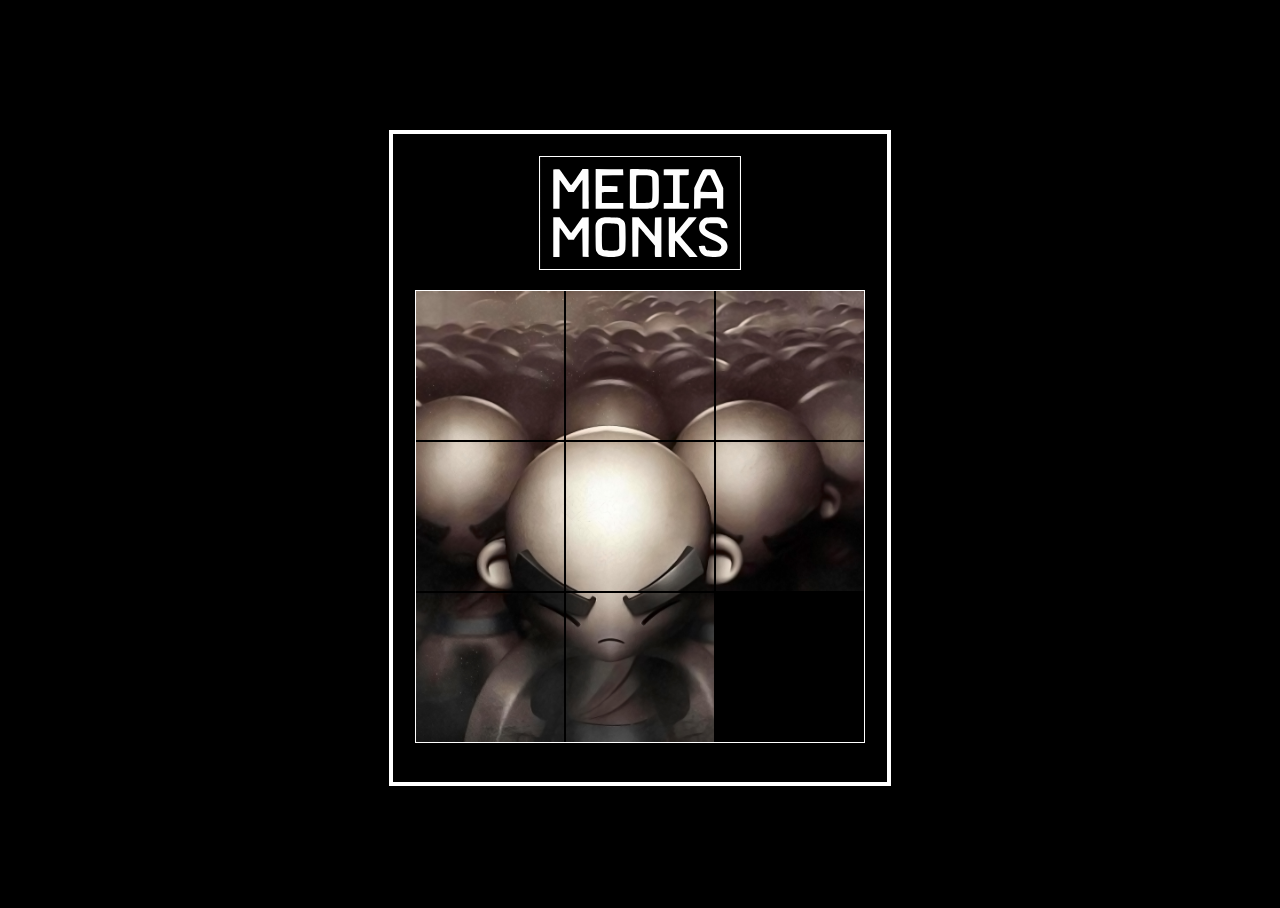
<file: mm-sliding-puzzle/3x3/index.html>
<!DOCTYPE html>
<html lang="en">
  <head>
    <title>MediaMonks Sliding Puzzle</title>
    <link rel="stylesheet" href="./styles.css" type="text/css" />
    <link rel="icon" href="./media/mmicon.png" />
    <link rel="preconnect" href="https://fonts.gstatic.com">
    <link href="https://fonts.googleapis.com/css2?family=Titillium+Web:wght@600&display=swap" rel="stylesheet">
  </head>
  <body>
    <div class="puzzle">
      <div class="heading">
        <?xml version="1.0" encoding="UTF-8"?>
        <svg width="200" height="112" viewBox="0 0 514 288" xmlns="http://www.w3.org/2000/svg" xmlns:v="https://vecta.io/nano">
          <path d="M0 144v144h514V0H0v144zM51 32.7c.3.3 6.6 9.3 14 20 7.5 10.8 14 19.6 14.5 19.6 1.1.1 9.5-11.4 22-30.1l7.6-11.2h7.4c4.1 0 7.6.4 7.9.8.4.7 1 88.1.7 98.4l-.1 2.8h-16V58.5l-2 2.5c-1.1 1.4-6.1 8.5-11.2 15.7L86.6 90h-7l-7.1-.1L62 74.5C56.2 66 51.2 59.1 50.9 59c-.4 0-.7.6-.6 1.2l-.1 37L50 133H34V32.1l5.3-.3c5.2-.3 10.7.1 11.7.9zm162.8 6.5l.3 7.8-27.3.2-27.3.3v27l19.8.3 19.7.2v15l-6.7.2c-3.8.1-10.8.1-15.6-.1s-10.8 0-13.3.4l-4.4.6V118h55v15h-71V31l35.3.2 35.2.3.3 7.7zm75-5.8c6.8 2.2 12.6 7.4 14.9 13.4 1.6 4.2 1.8 8.2 1.8 36.2 0 26.7-.2 32-1.6 35-2.4 5.2-6.6 9.8-11.3 12.3-3.9 2.1-5.4 2.2-32.8 2.5-27.2.3-28.8.2-28.9-1.5V81l.1-49.3c0-.5 11.8-.7 26.3-.5 21.1.4 27.2.8 31.5 2.2zm93.6 4.1l-.3 7.7c-.1 1.6-1.4 1.8-11.6 1.8H359v70.9l11.8.3 11.7.3.3 2.9c.2 1.7.1 4.9-.3 7.3l-.6 4.3H318v-15h24V47h-24V32.1l3.3-.4c1.7-.2 16.3-.4 32.2-.3l29 .1-.1 6zm66.1-4.4c.8.8 6.2 11.7 12 24.2L471 80v53h-16v-27h-41.9l-.3 13.2-.3 13.3-16.6.6.6-53.6 10.3-21.9c5.6-12.1 11-22.8 11.8-23.7 2.2-2.5 4.3-2.8 17.2-2.5 8.3.2 11.6.6 12.7 1.7zM64.9 175.6c12.7 18.3 14.5 20.4 15.8 19.1.9-.8 7.5-10 14.7-20.3l13.2-18.9 16.4-.6.1 3.8c.1 3.2 0 87.4-.1 95.6v2.8l-15.5-.6-1-74.8L99 195c-5.2 7.3-10.1 14.4-10.8 15.7-1.2 2.2-1.8 2.4-8.4 2.1l-7.2-.3-10.5-15.2c-5.8-8.4-10.9-15.2-11.3-15.2-.5-.1-.8 16.8-.8 37.4V257H34V155h16.5l14.4 20.6zM206 157.4c1.9 1 5.2 3.5 7.3 5.4 6.2 6 6.7 9.3 6.7 42.6 0 16-.4 30.8-.9 32.9-1.3 5.4-5.7 11.4-10.5 14.2-5.1 3-14.2 4.5-27.1 4.5-22.1 0-31.7-3.8-36.6-14.5-1.6-3.6-1.8-7.6-2.1-36.5-.2-32.1-.2-32.6 2.1-37.3 1.2-2.6 3.9-6.1 5.9-7.7 6.3-5.2 10.5-6 32.2-5.7 16.8.2 20 .5 23 2.1zm68 22.2l20.5 24.6 1-48.7 16.5-.6V257h-15.9l-.6-3.3c-.3-1.7-.4-8.2-.3-14.2l.3-11-20.5-24.7c-11.3-13.6-20.8-24.7-21.2-24.7-.4-.1-.9 17.3-1 38.6l-.3 38.8h-15l-.3-50.8-.2-50.7h8.2l8.3.1 20.5 24.5zm73.2-5.9l-.1 21.2c-.2 2.1 0 2.3 1.3 1.2.8-.7 8.8-10.2 17.7-21.2l16.2-19.9h10.3c5.7 0 10.4.3 10.4.6s-9.4 11.4-21 24.7l-21 24.8c0 .3 9.9 11.8 22 25.5l22 25.6c0 .5-4.7.8-10.4.8h-10.4l-17.7-21.1c-9.7-11.5-18-20.7-18.4-20.4-.9.9-.8.4-1 22L347 257h-6.4c-3.5 0-7.1-.3-8-.6-1.4-.5-1.6-6-1.6-51V155h16l.2 18.7zm118.1-17.1c6.7 2.3 13.2 8.9 15.1 15.5.9 2.9 1.6 6.6 1.6 8.1v2.9l-15.3-.6-1.4-4.7c-1.9-6.8-3.3-7.3-20.5-7.3-14.1 0-14.7.1-17.2 2.4-1.4 1.3-2.8 3.9-3.2 5.7-1.2 6.6 4.4 11.6 21.5 18.9 22.2 9.4 32.6 17.3 35.1 26.6 3.4 12.4-2.4 24-15 30.4-4.5 2.4-24.8 3.3-34.5 1.6-12.7-2.2-20.5-9.9-22.4-22.2l-.8-4.8 4.1-.5c2.3-.2 5.8-.4 7.8-.5 3.6-.1 3.8.1 4.9 4.3 1.9 7.6 3 8.1 20 8.4l14.9.3 3-3c2.4-2.3 3-3.8 3-7.2 0-6.2-3.9-9.3-22.1-17.5-28.2-12.7-34.9-19.1-34.9-33.4 0-10.2 7-20.1 16.6-23.5 5.8-2.1 33.5-2 39.7.1zM247.7 47.7c-.4.3-.7 16.3-.7 35.5V118h15.8c8.6 0 17.4-.5 19.4-1.1 6.5-1.8 6.8-3.1 6.8-34.3 0-15.8-.4-28.6-1-30.1-1.7-4.5-6.1-5.5-23.8-5.5-8.7 0-16.2.3-16.5.7z"/>
          <path d="M427.1 52.7c-7.3 14.7-13.9 30.1-14.3 33.3l-.3 3.5 21.3.3 21.2.2v-3.2c0-2-3.3-10.3-8.7-21.5L437.7 47h-3.9c-3.6 0-3.9.3-6.7 5.7zM169 170.6c-4.8.6-7.6 2.2-8.9 5.1-.7 1.6-1.1 11.9-1.1 29.9 0 31.2.3 32.5 6.8 34.4 2.2.7 9.3 1 17.9.8 14.1-.3 14.3-.3 17-3.1l2.8-2.7v-27.8c0-15.2-.3-28.9-.8-30.4-1.3-4.7-4-5.6-17.7-6.1-6.9-.3-14.1-.3-16-.1z"/>
        </svg>
      </div>
      <div class="grid">
        <button class="tile tile--1" style="--char:A" onmousedown="mDownSound()" onmouseup="mUpSound()"></button>
        <button class="tile tile--2" style="--char:B" onmousedown="mDownSound()" onmouseup="mUpSound()"></button>
        <button class="tile tile--3" style="--char:C" onmousedown="mDownSound()" onmouseup="mUpSound()"></button>
        <button class="tile tile--4" style="--char:D" onmousedown="mDownSound()" onmouseup="mUpSound()"></button>
        <button class="tile tile--5" style="--char:E" onmousedown="mDownSound()" onmouseup="mUpSound()"></button>
        <button class="tile tile--6" style="--char:F" onmousedown="mDownSound()" onmouseup="mUpSound()"></button>
        <button class="tile tile--7" style="--char:G" onmousedown="mDownSound()" onmouseup="mUpSound()"></button>
        <button class="tile tile--8" style="--char:H" onmousedown="mDownSound()" onmouseup="mUpSound()"></button>
        <div class="tile tile--empty" style="--char:I"></div>
      </div>
      <div class="footer"></div>
    </div>
    <audio id="mouseDownSound" src="./media/mousedown.mp3"></audio>
    <audio id="mouseUpSound"  src="media/mouseup.mp3"></audio>
    <script src="app.js"></script>
    <script>
      function mDownSound() {
        const audio = document.getElementById("mouseDownSound");
        audio.play();
      }
      function mUpSound() {
        const audio = document.getElementById("mouseUpSound");
        audio.play();
      }
    </script>
  </body>
</html>
</file>
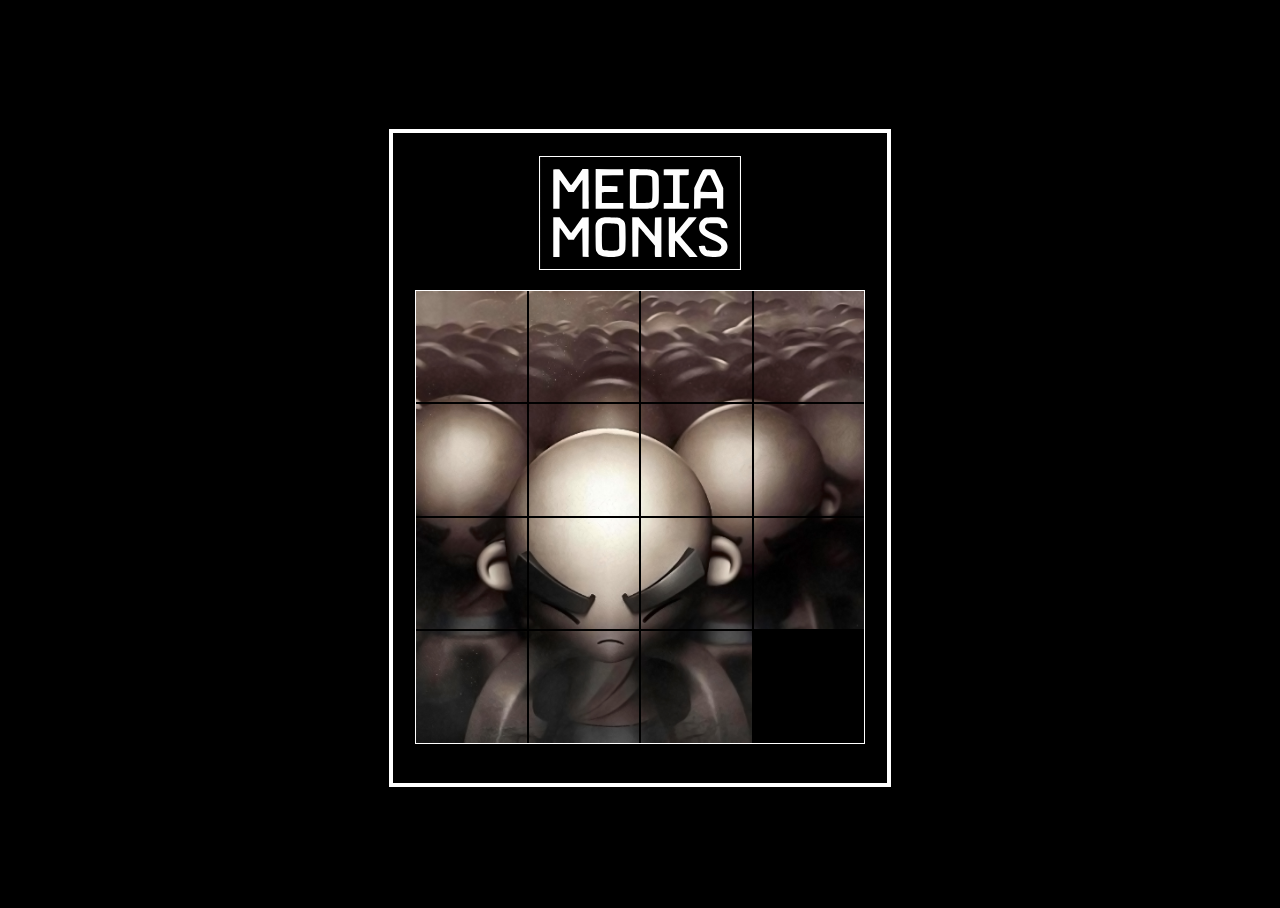
<file: mm-sliding-puzzle/4x4/index.html>
<!DOCTYPE html>
<html lang="en">
  <head>
    <title>MediaMonks Sliding Puzzle</title>
    <link rel="stylesheet" href="./styles.css" type="text/css" />
    <link rel="icon" href="./media/mmicon.png" />
    <link rel="preconnect" href="https://fonts.gstatic.com">
    <link href="https://fonts.googleapis.com/css2?family=Titillium+Web:wght@600&display=swap" rel="stylesheet">
  </head>
  <body>
    <div class="puzzle">
      <div class="heading">
        <?xml version="1.0" encoding="UTF-8"?>
        <svg width="200" height="112" viewBox="0 0 514 288" xmlns="http://www.w3.org/2000/svg" xmlns:v="https://vecta.io/nano">
          <path d="M0 144v144h514V0H0v144zM51 32.7c.3.3 6.6 9.3 14 20 7.5 10.8 14 19.6 14.5 19.6 1.1.1 9.5-11.4 22-30.1l7.6-11.2h7.4c4.1 0 7.6.4 7.9.8.4.7 1 88.1.7 98.4l-.1 2.8h-16V58.5l-2 2.5c-1.1 1.4-6.1 8.5-11.2 15.7L86.6 90h-7l-7.1-.1L62 74.5C56.2 66 51.2 59.1 50.9 59c-.4 0-.7.6-.6 1.2l-.1 37L50 133H34V32.1l5.3-.3c5.2-.3 10.7.1 11.7.9zm162.8 6.5l.3 7.8-27.3.2-27.3.3v27l19.8.3 19.7.2v15l-6.7.2c-3.8.1-10.8.1-15.6-.1s-10.8 0-13.3.4l-4.4.6V118h55v15h-71V31l35.3.2 35.2.3.3 7.7zm75-5.8c6.8 2.2 12.6 7.4 14.9 13.4 1.6 4.2 1.8 8.2 1.8 36.2 0 26.7-.2 32-1.6 35-2.4 5.2-6.6 9.8-11.3 12.3-3.9 2.1-5.4 2.2-32.8 2.5-27.2.3-28.8.2-28.9-1.5V81l.1-49.3c0-.5 11.8-.7 26.3-.5 21.1.4 27.2.8 31.5 2.2zm93.6 4.1l-.3 7.7c-.1 1.6-1.4 1.8-11.6 1.8H359v70.9l11.8.3 11.7.3.3 2.9c.2 1.7.1 4.9-.3 7.3l-.6 4.3H318v-15h24V47h-24V32.1l3.3-.4c1.7-.2 16.3-.4 32.2-.3l29 .1-.1 6zm66.1-4.4c.8.8 6.2 11.7 12 24.2L471 80v53h-16v-27h-41.9l-.3 13.2-.3 13.3-16.6.6.6-53.6 10.3-21.9c5.6-12.1 11-22.8 11.8-23.7 2.2-2.5 4.3-2.8 17.2-2.5 8.3.2 11.6.6 12.7 1.7zM64.9 175.6c12.7 18.3 14.5 20.4 15.8 19.1.9-.8 7.5-10 14.7-20.3l13.2-18.9 16.4-.6.1 3.8c.1 3.2 0 87.4-.1 95.6v2.8l-15.5-.6-1-74.8L99 195c-5.2 7.3-10.1 14.4-10.8 15.7-1.2 2.2-1.8 2.4-8.4 2.1l-7.2-.3-10.5-15.2c-5.8-8.4-10.9-15.2-11.3-15.2-.5-.1-.8 16.8-.8 37.4V257H34V155h16.5l14.4 20.6zM206 157.4c1.9 1 5.2 3.5 7.3 5.4 6.2 6 6.7 9.3 6.7 42.6 0 16-.4 30.8-.9 32.9-1.3 5.4-5.7 11.4-10.5 14.2-5.1 3-14.2 4.5-27.1 4.5-22.1 0-31.7-3.8-36.6-14.5-1.6-3.6-1.8-7.6-2.1-36.5-.2-32.1-.2-32.6 2.1-37.3 1.2-2.6 3.9-6.1 5.9-7.7 6.3-5.2 10.5-6 32.2-5.7 16.8.2 20 .5 23 2.1zm68 22.2l20.5 24.6 1-48.7 16.5-.6V257h-15.9l-.6-3.3c-.3-1.7-.4-8.2-.3-14.2l.3-11-20.5-24.7c-11.3-13.6-20.8-24.7-21.2-24.7-.4-.1-.9 17.3-1 38.6l-.3 38.8h-15l-.3-50.8-.2-50.7h8.2l8.3.1 20.5 24.5zm73.2-5.9l-.1 21.2c-.2 2.1 0 2.3 1.3 1.2.8-.7 8.8-10.2 17.7-21.2l16.2-19.9h10.3c5.7 0 10.4.3 10.4.6s-9.4 11.4-21 24.7l-21 24.8c0 .3 9.9 11.8 22 25.5l22 25.6c0 .5-4.7.8-10.4.8h-10.4l-17.7-21.1c-9.7-11.5-18-20.7-18.4-20.4-.9.9-.8.4-1 22L347 257h-6.4c-3.5 0-7.1-.3-8-.6-1.4-.5-1.6-6-1.6-51V155h16l.2 18.7zm118.1-17.1c6.7 2.3 13.2 8.9 15.1 15.5.9 2.9 1.6 6.6 1.6 8.1v2.9l-15.3-.6-1.4-4.7c-1.9-6.8-3.3-7.3-20.5-7.3-14.1 0-14.7.1-17.2 2.4-1.4 1.3-2.8 3.9-3.2 5.7-1.2 6.6 4.4 11.6 21.5 18.9 22.2 9.4 32.6 17.3 35.1 26.6 3.4 12.4-2.4 24-15 30.4-4.5 2.4-24.8 3.3-34.5 1.6-12.7-2.2-20.5-9.9-22.4-22.2l-.8-4.8 4.1-.5c2.3-.2 5.8-.4 7.8-.5 3.6-.1 3.8.1 4.9 4.3 1.9 7.6 3 8.1 20 8.4l14.9.3 3-3c2.4-2.3 3-3.8 3-7.2 0-6.2-3.9-9.3-22.1-17.5-28.2-12.7-34.9-19.1-34.9-33.4 0-10.2 7-20.1 16.6-23.5 5.8-2.1 33.5-2 39.7.1zM247.7 47.7c-.4.3-.7 16.3-.7 35.5V118h15.8c8.6 0 17.4-.5 19.4-1.1 6.5-1.8 6.8-3.1 6.8-34.3 0-15.8-.4-28.6-1-30.1-1.7-4.5-6.1-5.5-23.8-5.5-8.7 0-16.2.3-16.5.7z"/>
          <path d="M427.1 52.7c-7.3 14.7-13.9 30.1-14.3 33.3l-.3 3.5 21.3.3 21.2.2v-3.2c0-2-3.3-10.3-8.7-21.5L437.7 47h-3.9c-3.6 0-3.9.3-6.7 5.7zM169 170.6c-4.8.6-7.6 2.2-8.9 5.1-.7 1.6-1.1 11.9-1.1 29.9 0 31.2.3 32.5 6.8 34.4 2.2.7 9.3 1 17.9.8 14.1-.3 14.3-.3 17-3.1l2.8-2.7v-27.8c0-15.2-.3-28.9-.8-30.4-1.3-4.7-4-5.6-17.7-6.1-6.9-.3-14.1-.3-16-.1z"/>
        </svg>
      </div>
      <div class="grid">
        <button class="tile tile--1" style="--char:A" onmousedown="mDownSound()" onmouseup="mUpSound()"></button>
        <button class="tile tile--2" style="--char:B" onmousedown="mDownSound()" onmouseup="mUpSound()"></button>
        <button class="tile tile--3" style="--char:C" onmousedown="mDownSound()" onmouseup="mUpSound()"></button>
        <button class="tile tile--4" style="--char:D" onmousedown="mDownSound()" onmouseup="mUpSound()"></button>
        <button class="tile tile--5" style="--char:E" onmousedown="mDownSound()" onmouseup="mUpSound()"></button>
        <button class="tile tile--6" style="--char:F" onmousedown="mDownSound()" onmouseup="mUpSound()"></button>
        <button class="tile tile--7" style="--char:G" onmousedown="mDownSound()" onmouseup="mUpSound()"></button>
        <button class="tile tile--8" style="--char:H" onmousedown="mDownSound()" onmouseup="mUpSound()"></button>
        <button class="tile tile--9" style="--char:I" onmousedown="mDownSound()" onmouseup="mUpSound()"></button>
        <button class="tile tile--10" style="--char:J" onmousedown="mDownSound()" onmouseup="mUpSound()"></button>
        <button class="tile tile--11" style="--char:K" onmousedown="mDownSound()" onmouseup="mUpSound()"></button>
        <button class="tile tile--12" style="--char:L" onmousedown="mDownSound()" onmouseup="mUpSound()"></button>
        <button class="tile tile--13" style="--char:M" onmousedown="mDownSound()" onmouseup="mUpSound()"></button>
        <button class="tile tile--14" style="--char:N" onmousedown="mDownSound()" onmouseup="mUpSound()"></button>
        <button class="tile tile--15" style="--char:O" onmousedown="mDownSound()" onmouseup="mUpSound()"></button>
        <div class="tile tile--empty" style="--char:P"></div>
      </div>
      <div class="footer"></div>
    </div>
    <audio id="mouseDownSound" src="./media/mousedown.mp3"></audio>
    <audio id="mouseUpSound"  src="media/mouseup.mp3"></audio>
    <script src="app.js"></script>
    <script>
      function mDownSound() {
        const audio = document.getElementById("mouseDownSound");
        audio.play();
      }
      function mUpSound() {
        const audio = document.getElementById("mouseUpSound");
        audio.play();
      }
    </script>
  </body>
</html>
</file>
<file: mm-sliding-puzzle/3x3/styles.css>
html {
  height: 100%;
}

body {
  background: rgb(0, 0, 0);
  display: grid;
  place-items: center;
  height: 100%;
}

.puzzle {
  border: 4px solid rgb(255, 255, 255);
  background: rgb(0, 0, 0);
  max-width: 450px;
  width: 100%;
  padding: 1.4em;
}

.grid {
  border: 1px solid rgb(255, 255, 255);
  background: rgb(0, 0, 0);
  grid-column-end: span 3;
  display: grid;
  grid-gap: 2px;
  grid-template-areas:
    'A B C'
    'D E F'
    'G H I';
}

.tile {
  grid-area: var(--char, auto);
  background: url(./media/monks.jpg);
  height: 0;
  padding-bottom: 100%;
  border: none;
  background-size: 300%;
}

.tile {
  cursor: pointer;
}

.tile--empty {
  cursor: auto;
}

.tile:focus {
  outline: 2px solid rgb(248, 248, 248);
}

.tile[disabled] {
  cursor: not-allowed;
}

.tile--empty {
  background: transparent;
}

.tile--1 {
  background-position: 0% 0%;
}

.tile--2 {
  background-position: 50% 0%;
}

.tile--3 {
  background-position: 100% 0%;
}

.tile--4 {
  background-position: 0% 50%;
}

.tile--5 {
  background-position: 50% 50%;
}

.tile--6 {
  background-position: 100% 50%;
}

.tile--7 {
  background-position: 0% 100%;
}

.tile--8 {
  background-position: 50% 100%;
}

.footer {
  color: #fefefe;
  font-family: 'Titillium Web', sans-serif;
  font-size: 150%;
  text-align: center;
  margin-top: 0.7em;
}

.heading {
  text-align: center;
}

.heading svg {
  border: 1px solid rgb(255, 255, 255);
  background-color: #fefefe;
  margin-bottom: 1em;
}
</file>
<file: mm-sliding-puzzle/4x4/styles.css>
html {
  height: 100%;
}

body {
  background: rgb(0, 0, 0);
  display: grid;
  place-items: center;
  height: 100%;
}

.puzzle {
  border: 4px solid rgb(255, 255, 255);
  background: rgb(0, 0, 0);
  max-width: 450px;
  width: 100%;
  padding: 1.4em;
}

.grid {
  border: 1px solid rgb(255, 255, 255);
  background: rgb(0, 0, 0);
  grid-column-end: span 3;
  display: grid;
  grid-gap: 2px;
  grid-template-areas:
    'A B C D'
    'E F G H'
    'I J K L'
    'M N O P';
}

.tile {
  grid-area: var(--char, auto);
  background: url(./media/monks.jpg);
  height: 0;
  padding-bottom: 100%;
  border: none;
  background-size: 400%;
}

.tile {
  cursor: pointer;
}

.tile--empty {
  cursor: auto;
}

.tile:focus {
  outline: 2px solid rgb(248, 248, 248);
}

.tile[disabled] {
  cursor: not-allowed;
}

.tile--empty {
  background: transparent;
}

.tile--1 {
  background-position: 0% 0%;
}

.tile--2 {
  background-position: 33.3% 0%;
}

.tile--3 {
  background-position: 66.7% 0%;
}

.tile--4 {
  background-position: 100% 0%;
}

.tile--5 {
  background-position: 0% 33.3%;
}

.tile--6 {
  background-position: 33.3% 33.3%;
}

.tile--7 {
  background-position: 66.7% 33.3%;
}

.tile--8 {
  background-position: 100% 33.3%;
}

.tile--9 {
  background-position: 0% 66.7%;
}

.tile--10 {
  background-position: 33.3% 66.7%;
}

.tile--11 {
  background-position: 66.7% 66.7%;
}

.tile--12 {
  background-position: 100% 66.7%;
}

.tile--13 {
  background-position: 0% 100%;
}

.tile--14 {
  background-position: 33.3% 100%;
}

.tile--15 {
  background-position: 66.7% 100%;
}

.footer {
  color: #fefefe;
  font-family: 'Titillium Web', sans-serif;
  font-size: 150%;
  text-align: center;
  margin-top: 0.7em;
}

.heading {
  text-align: center;
}

.heading svg {
  border: 1px solid rgb(255, 255, 255);
  background-color: #fefefe;
  margin-bottom: 1em;
}
</file>
